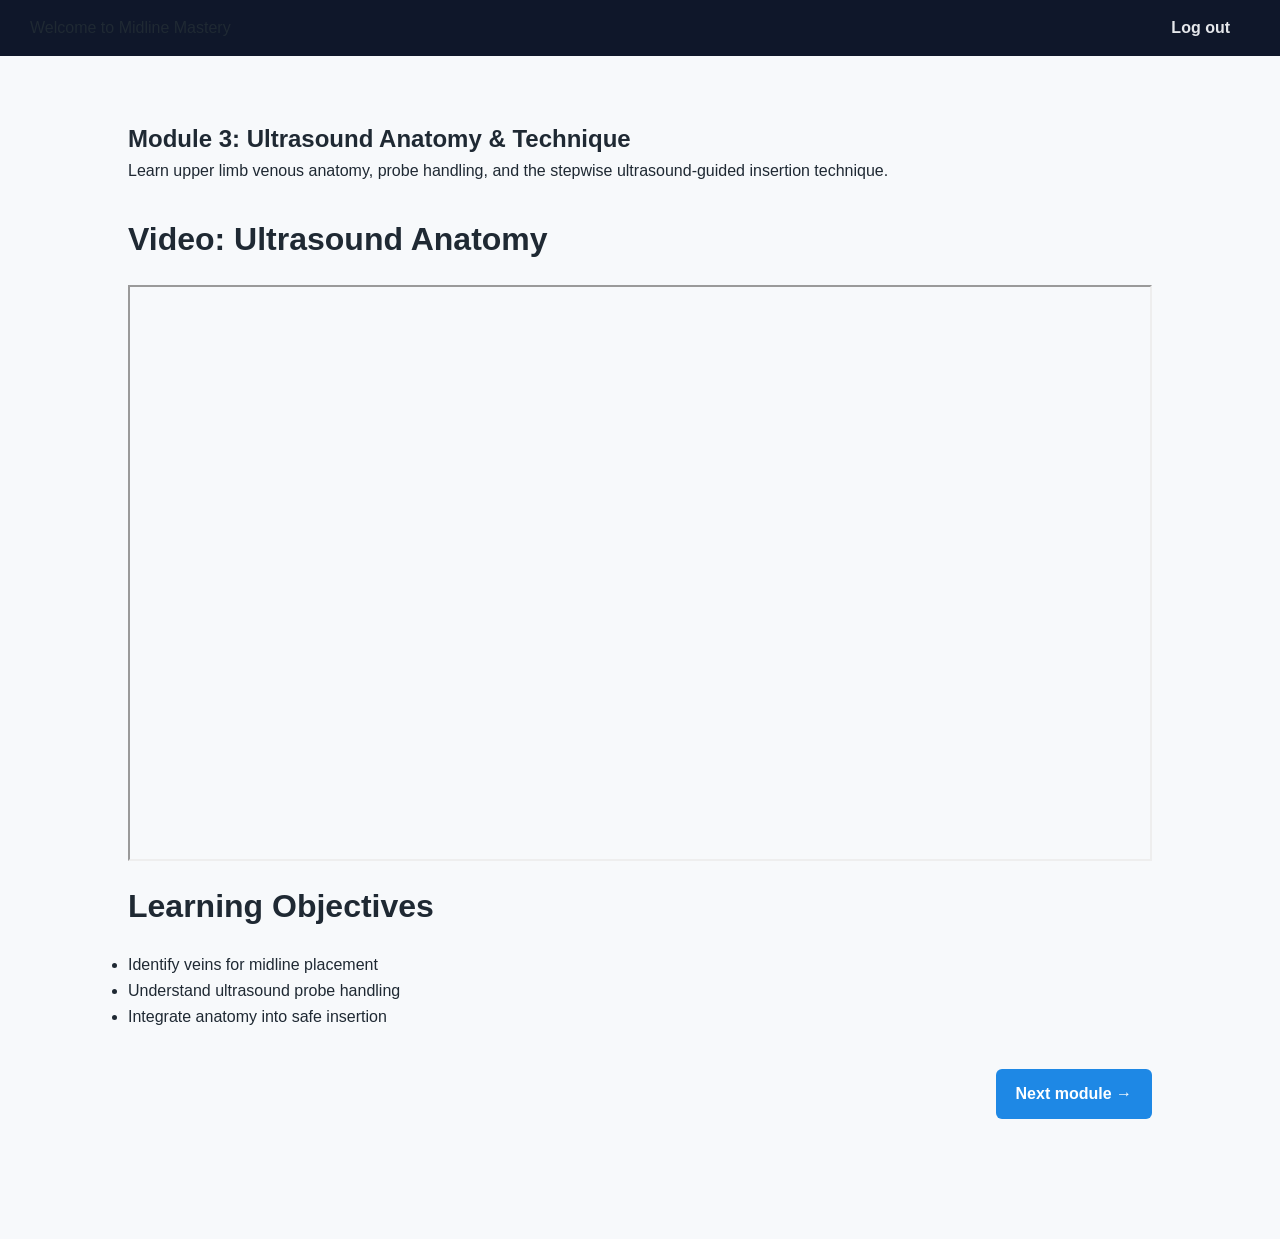
<file: midlinecontent3.html>
<!DOCTYPE html>
<html lang="en">
<head>
  <meta charset="UTF-8">
  <title>Midline Course Module 3 | Midline Mastery</title>
  <link rel="stylesheet" href="midline.css" />
</head>
<body>

<nav>
  <div class="menu">
    <span>Welcome to Midline Mastery</span>
    <a href="#" id="logout">Log out</a>
  </div>
</nav>

<section class="course-content">
  <h1>Module 3: Ultrasound Anatomy & Technique</h1>
  <p>Learn upper limb venous anatomy, probe handling, and the stepwise ultrasound-guided insertion technique.</p>

  <h2>Video: Ultrasound Anatomy</h2>
  <div class="video-wrapper">
    <iframe src="https://www.youtube.com/embed/VIDEO_ID_3" title="Ultrasound Anatomy" allowfullscreen></iframe>
  </div>

  <h2>Learning Objectives</h2>
  <ul>
    <li>Identify veins for midline placement</li>
    <li>Understand ultrasound probe handling</li>
    <li>Integrate anatomy into safe insertion</li>
  </ul>

  <div class="next-module">
    <a href="midlinecontent4.html" class="next-button">Next module →</a>
  </div>
</section>

</body>
</html>
</file>
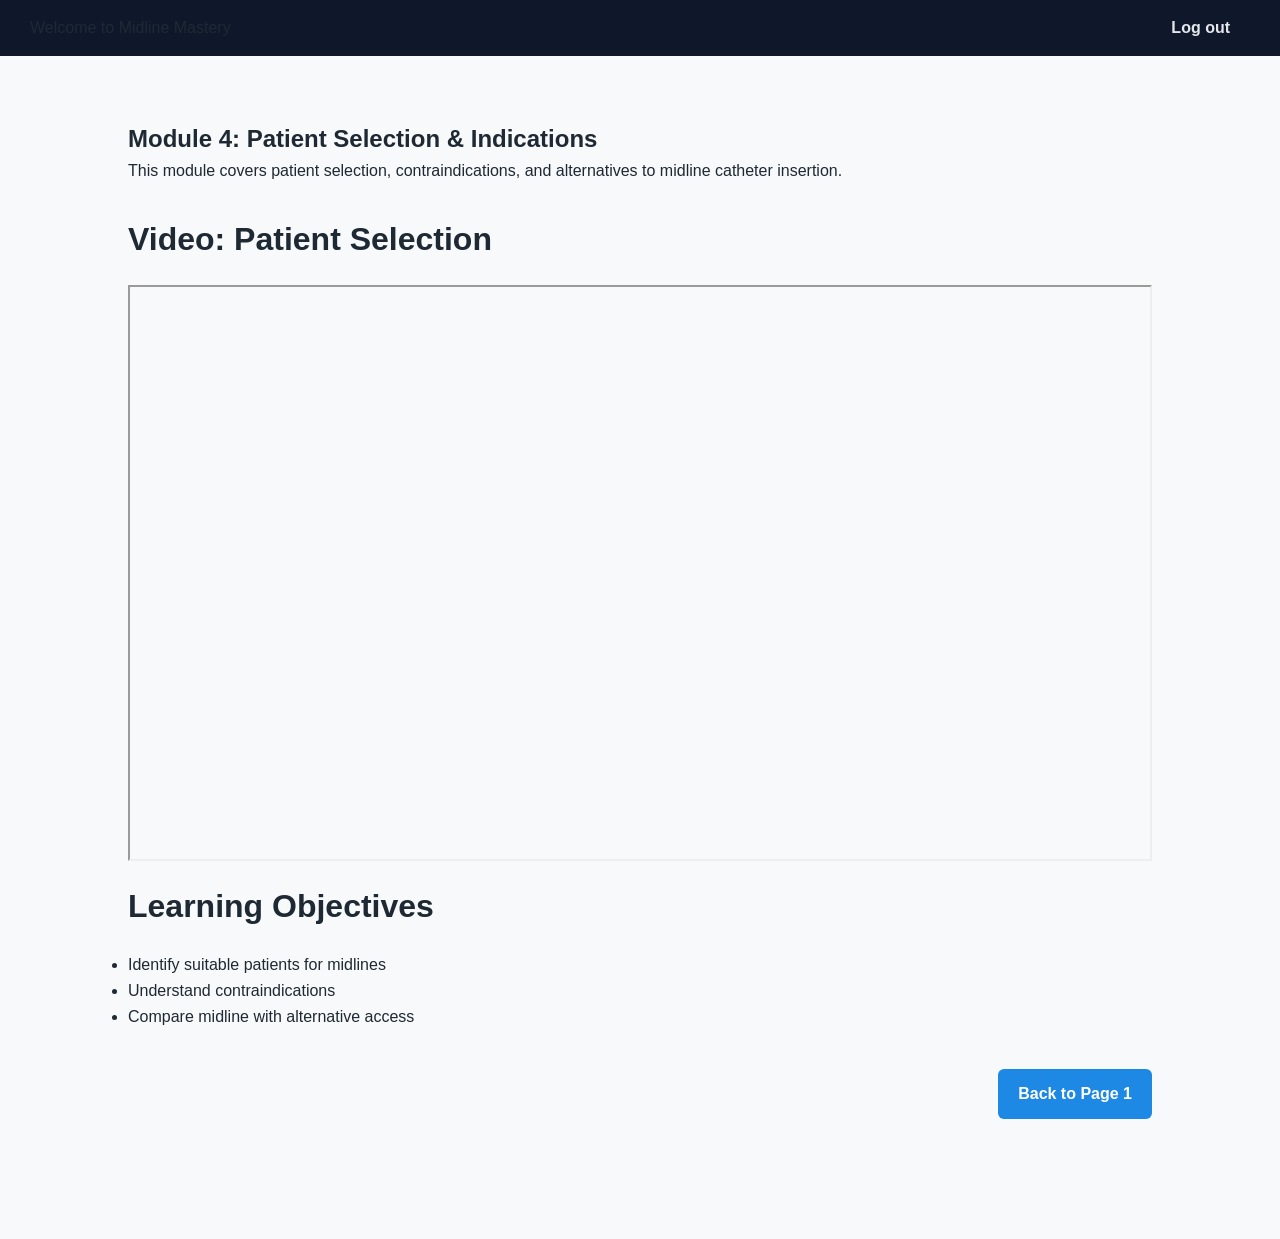
<file: midlinecontent4.html>
<!DOCTYPE html>
<html lang="en">
<head>
  <meta charset="UTF-8">
  <title>Midline Course Module 4 | Midline Mastery</title>
  <link rel="stylesheet" href="midline.css" />
</head>
<body>

<nav>
  <div class="menu">
    <span>Welcome to Midline Mastery</span>
    <a href="#" id="logout">Log out</a>
  </div>
</nav>

<section class="course-content">
  <h1>Module 4: Patient Selection & Indications</h1>
  <p>This module covers patient selection, contraindications, and alternatives to midline catheter insertion.</p>

  <h2>Video: Patient Selection</h2>
  <div class="video-wrapper">
    <iframe src="https://www.youtube.com/embed/VIDEO_ID_4" title="Patient Selection" allowfullscreen></iframe>
  </div>

  <h2>Learning Objectives</h2>
  <ul>
    <li>Identify suitable patients for midlines</li>
    <li>Understand contraindications</li>
    <li>Compare midline with alternative access</li>
  </ul>

  <div class="next-module">
    <a href="midlinecourse.html" class="next-button">Back to Page 1</a>
  </div>
</section>

</body>
</html>
</file>
<file: midline.css>
* {
  box-sizing: border-box;
  margin: 0;
  padding: 0;
  font-family: 'Montserrat', sans-serif;
}

body {
  background: #f7f9fb;
  color: #1f2933;
  line-height: 1.6;
}

/* NAV */
nav {
  position: fixed;
  width: 100%;
  top: 0;
  background: #0f172a;
  padding: 15px 30px;
  z-index: 1000;
}

.menu {
  display: flex;
  justify-content: space-between;
  align-items: center;
}

.menu a {
  color: #e5e7eb;
  margin-right: 20px;
  text-decoration: none;
  font-weight: 600;
}

.menu a:hover {
  color: #38bdf8;
}

.social-icons a {
  margin-left: 10px;
  color: #e5e7eb;
}

/* HERO */

#hero {
  height: 100vh;

  background:
    linear-gradient(
      rgba(15, 23, 42, 0.4),
      rgba(15, 23, 42, 0.4)
    ),
    url("midlinefoto4.JPG");

  background-size: cover;
  background-position: center;
  background-repeat: no-repeat;

  display: flex;
  justify-content: center;
  align-items: center;
  text-align: center;
}

.hero-content {
  color: #f8fafc;
  max-width: 900px;
}

.hero-content h1 {
  font-size: 2.6rem;
  margin-bottom: 15px;
}

.hero-content h2 {
  font-size: 1.5rem;
  margin-bottom: 10px;
  color: #7dd3fc;
}

.login-button {
  display: inline-block;
  padding: 12px 24px;
  background: #0ea5e9; /* Sky blue */
  color: white;
  font-weight: 600;
  border-radius: 8px;
  text-decoration: none;
  transition: background 0.3s;
  margin-left: 20px; /* optional spacing */
  margin-top: 30px;
}

.login-button:hover {
  background: #0284c7; /* darker blue on hover */
}

/* SECTIONS */
section {
  padding: 100px 8% 80px;
}

section h2 {
  font-size: 2rem;
  margin-bottom: 20px;
}

section p {
  max-width: 800px;
  margin-bottom: 30px;
}

/* GALLERY */
.gallery {
  display: grid;
  grid-template-columns: repeat(auto-fit, minmax(250px, 1fr));
  gap: 20px;
}

.gallery img {
  width: 100%;
  border-radius: 12px;
  box-shadow: 0 10px 30px rgba(0,0,0,0.15);
}

.gallery2 {
  display: grid;
  grid-template-columns: repeat(auto-fit, minmax(250px, 1fr));
  gap: 20px;
}

.gallery2 img {
  width: 60%;
  border-radius: 12px;
  box-shadow: 0 10px 30px rgba(0,0,0,0.15);
}

/* SERVICES */
.services {
  display: grid;
  grid-template-columns: repeat(auto-fit, minmax(250px, 1fr));
  gap: 25px;
}

.service {
  background: white;
  padding: 25px;
  border-radius: 16px;
  box-shadow: 0 8px 25px rgba(0,0,0,0.08);
}

/* Parent section takes full viewport height */
#register-interest {
  display: flex;
  justify-content: center; /* horizontal */
  align-items: center;     /* vertical */
  min-height: 80vh;        /* almost full height */
  padding: 20px;
  background: #f8fafc;     /* optional background color */
}

/* The card itself */
.centre-box {
  background: white;
  padding: 40px;
  border-radius: 16px;
  box-shadow: 0 10px 25px rgba(0,0,0,0.1);
  width: 100%;
  max-width: 400px;
  text-align: center;
}

/* FORM */
.contact-form {
  max-width: 500px;
}

.contact-form label {
  display: block;
  margin-top: 15px;
  font-weight: 600;
}

.contact-form input {
  width: 100%;
  padding: 12px;
  margin-top: 5px;
  border-radius: 8px;
  border: 1px solid #cbd5e1;
}

.contact-form button {
  margin-top: 25px;
  padding: 14px;
  width: 100%;
  border: none;
  background: #0ea5e9;
  color: white;
  font-size: 1rem;
  border-radius: 10px;
  cursor: pointer;
}

.contact-form button:hover {
  background: #0284c7;
}

/* FOOTER */
footer {
  background: #020617;
  color: #cbd5e1;
  text-align: center;
  padding: 25px;
}

/* LOGIN PAGE */
.login-page {
  background: #0f172a;
  display: flex;
  justify-content: center;
  align-items: center;
  height: 100vh;
}

/* Login page background */
.login-page {
  min-height: 100vh;
  margin: 0;

  background-image: url("midlinefoto7.JPG");
  background-size: cover;          /* fills screen */
  background-position: center;     /* keeps subject centred */
  background-repeat: no-repeat;

  display: flex;
  justify-content: center;
  align-items: center;
}

.login-box {
  background: white;
  padding: 40px;
  border-radius: 16px;
  width: 320px;
  text-align: center;
}

.login-box input {
  width: 100%;
  padding: 12px;
  margin-top: 12px;
  border-radius: 8px;
  border: 1px solid #cbd5e1;
}

.login-box button {
  width: 100%;
  margin-top: 20px;
  padding: 12px;
  background: #0ea5e9;
  color: white;
  border: none;
  border-radius: 8px;
  cursor: pointer;
}

.login-box button:hover {
  background: #0284c7;
}

.error {
  color: #dc2626;
  margin-top: 10px;
}

/* COURSE PAGE */
.course-content {
  padding: 120px 10%;
}

.video-wrapper {
  position: relative;
  padding-bottom: 56.25%;
  height: 0;
  margin: 20px 0;
}

.video-wrapper iframe {
  position: absolute;
  top: 0;
  left: 0;
  width: 100%;
  height: 100%;
}

.next-module {
  margin-top: 40px;
  text-align: right;
}

.next-button {
  display: inline-block;
  padding: 12px 20px;
  background: #1e88e5;
  color: white;
  text-decoration: none;
  border-radius: 6px;
  font-weight: 600;
}

.next-button:hover {
  background: #1565c0;
}
</file>
